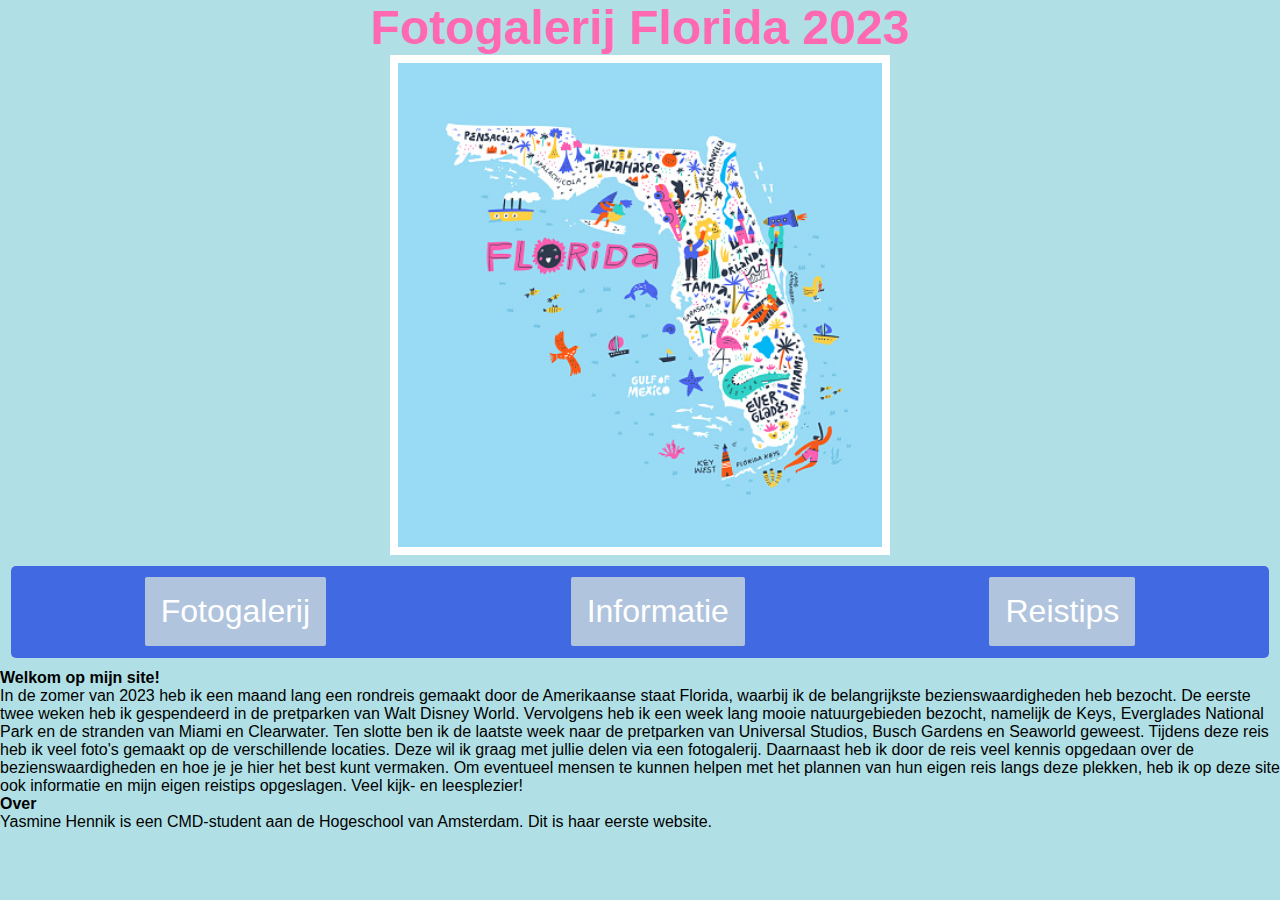
<file: index.html>
<!DOCTYPE html>
<html lang="nl">
    <head>
        <meta charset="UTF-8">
        <meta name="viewport" content="width=device-width, initial-scale=1.0">
        <link rel="stylesheet" href="css/style.css">
        <link rel="icon" type="image/x-icon" href="img/istockphoto-1179680485-170667a">
        <title>Fotogalerij Florida 2023</title>
    </head>
    <body>
        <header>
                <h1>Fotogalerij Florida 2023</h1>
                    <img src="img/istockphoto-1179680485-170667a.jpg" alt="Cartoon van de kaart van Florida">
    <!--Navigatiebar met hover-->
            <nav>
                <ul>
                    <li><a href="fotogalerij.html">Fotogalerij</a></li>
                    <li><a href="informatie.html">Informatie</a></li>
                    <li><a href="reistips.html">Reistips</a></li>
                </ul>
            </nav>
        </header>
    <!--Introductietekst met uitleg over de inhoud van de site-->
        <main>
            <section>
                <h2>Welkom op mijn site!</h2>
                    <p>In de zomer van 2023 heb ik een maand lang een rondreis gemaakt door de Amerikaanse staat Florida, waarbij ik de belangrijkste bezienswaardigheden heb bezocht. De eerste twee weken heb ik gespendeerd in de pretparken van Walt Disney World. Vervolgens heb ik een week lang mooie natuurgebieden bezocht, namelijk de Keys, Everglades National Park en de stranden van Miami en Clearwater. Ten slotte ben ik de laatste week naar de pretparken van Universal Studios, Busch Gardens en Seaworld geweest. Tijdens deze reis heb ik veel foto's gemaakt op de verschillende locaties. Deze wil ik graag met jullie delen via een fotogalerij. Daarnaast heb ik door de reis veel kennis opgedaan over de bezienswaardigheden en hoe je je hier het best kunt vermaken. Om eventueel mensen te kunnen helpen met het plannen van hun eigen reis langs deze plekken, heb ik op deze site ook informatie en mijn eigen reistips opgeslagen. Veel kijk- en leesplezier!</p>
            </section>
        </main>
    <footer>
        <section>
            <h2>Over</h2>
                <p>Yasmine Hennik is een CMD-student aan de Hogeschool van Amsterdam. Dit is haar eerste website.</p>
        </section>
    </footer>
</body>
</html>
</file>
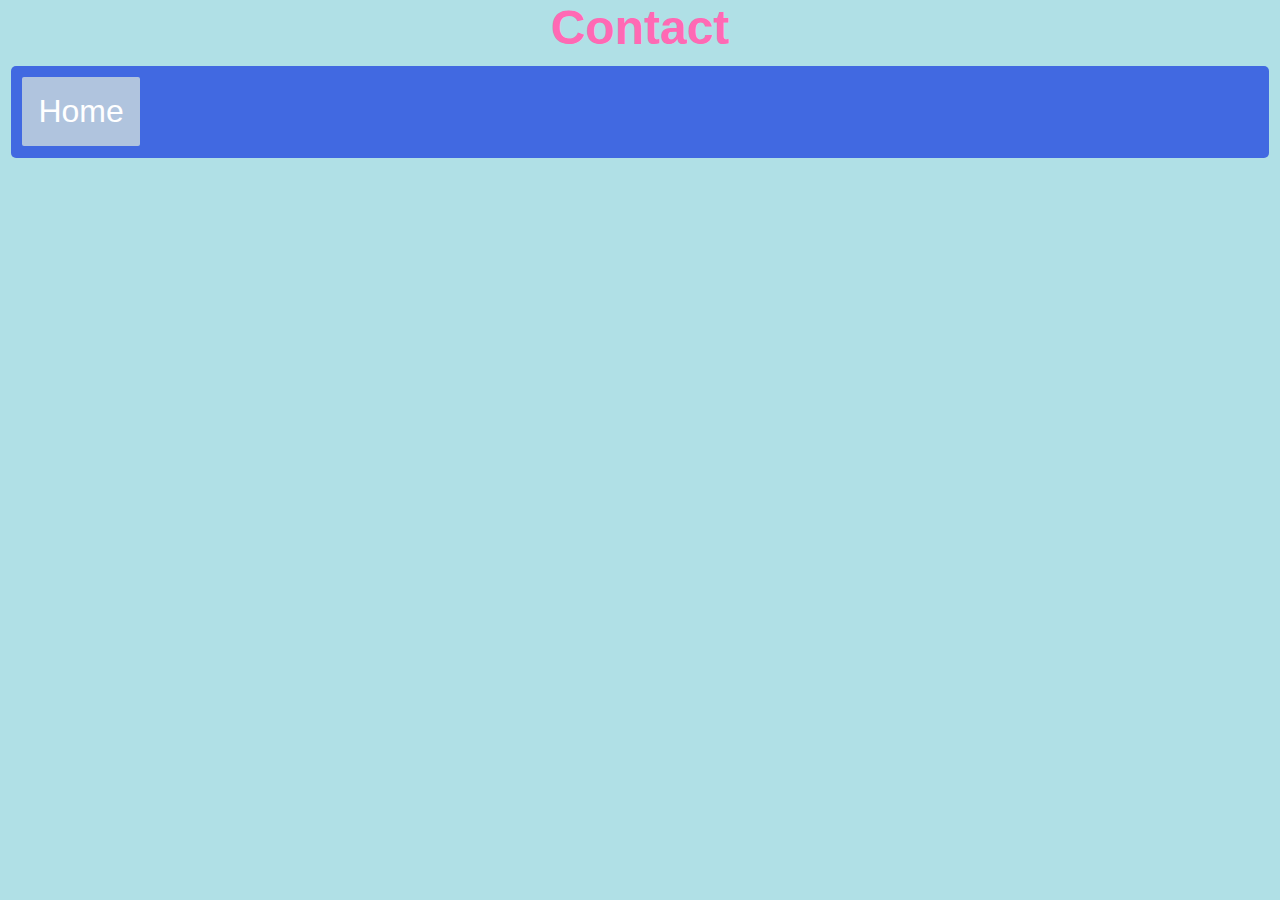
<file: contact.html>
<!DOCTYPE html>
<html lang="nl">
<head>
    <meta charset="UTF-8">
    <meta name="viewport" content="width=device-width, initial-scale=1.0">
    <link rel="stylesheet" href="css/style.css">
    <title>Contact</title>
</head>
<body>
<header>
    <h1>Contact</h1>
</header>
<!--Navigatie-->
    <nav>
        <a href="index.html">Home</a>
    </nav>
</body>
</html>
</file>
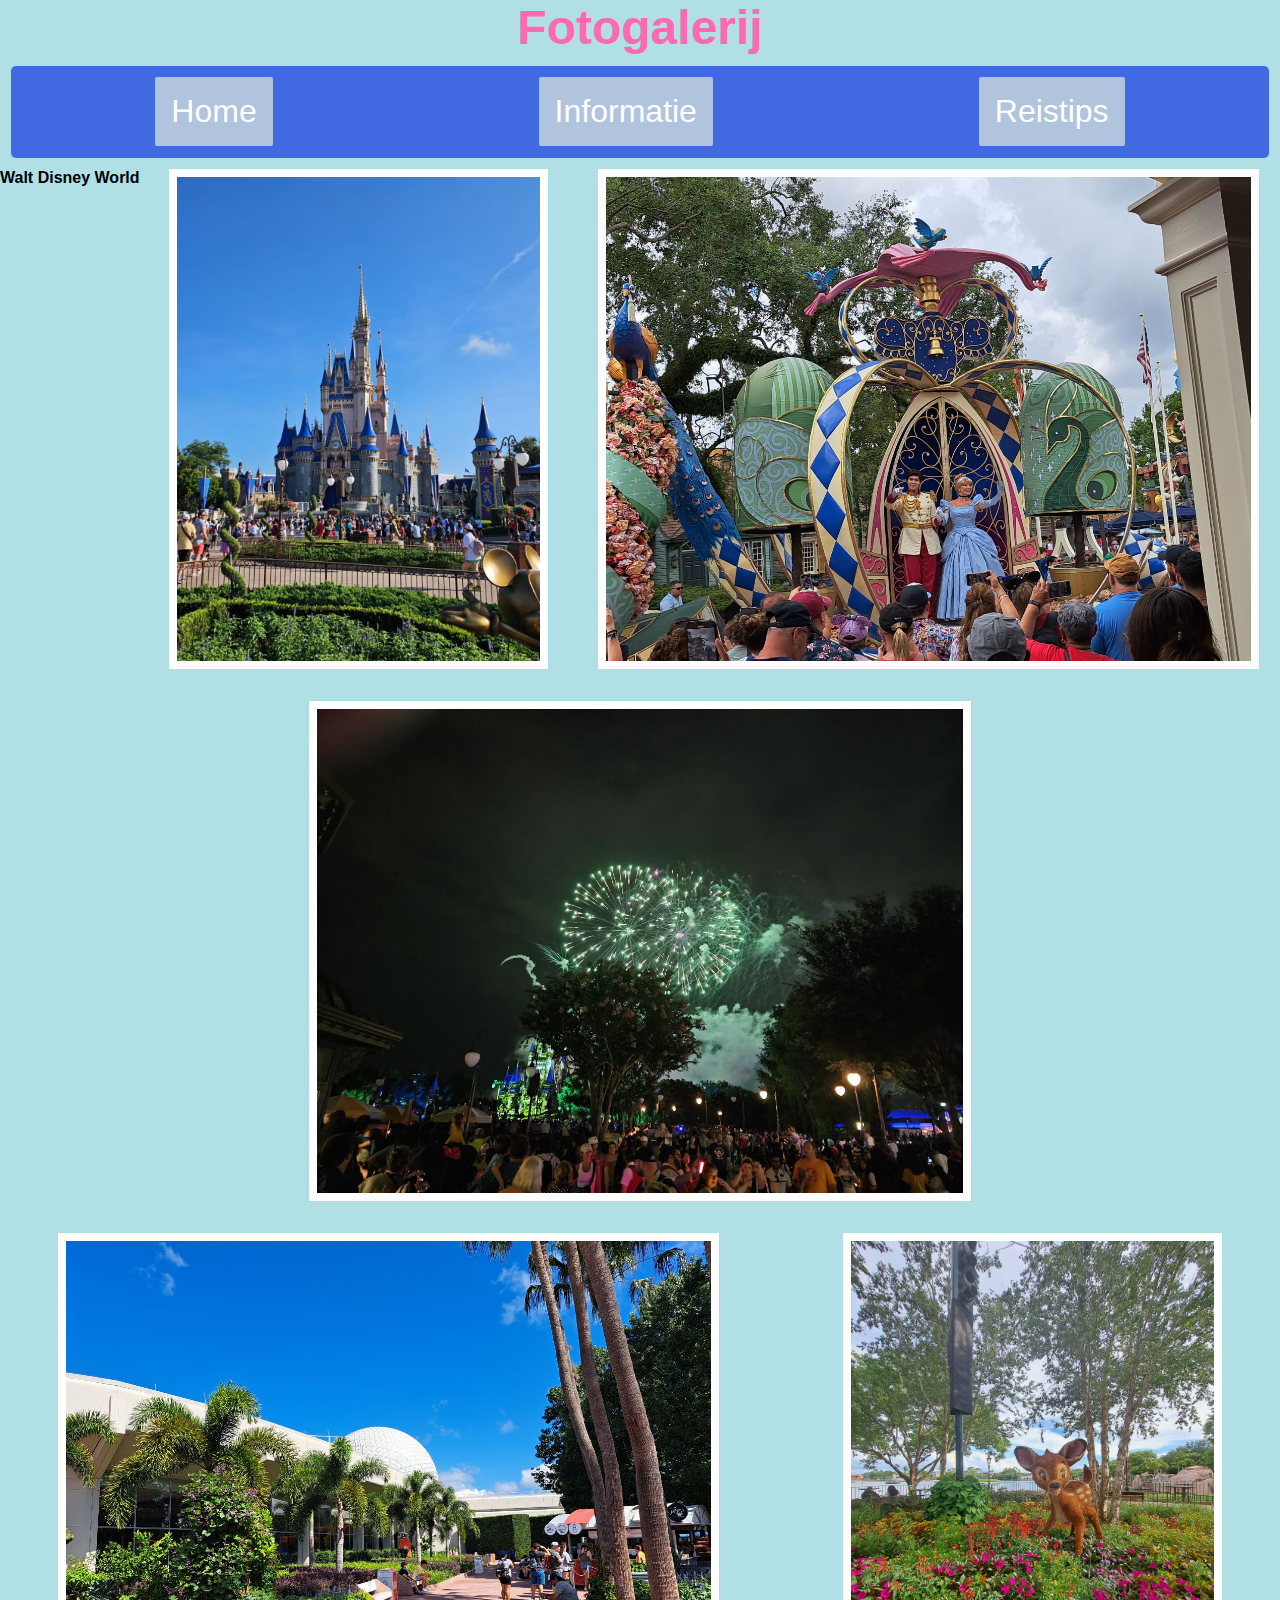
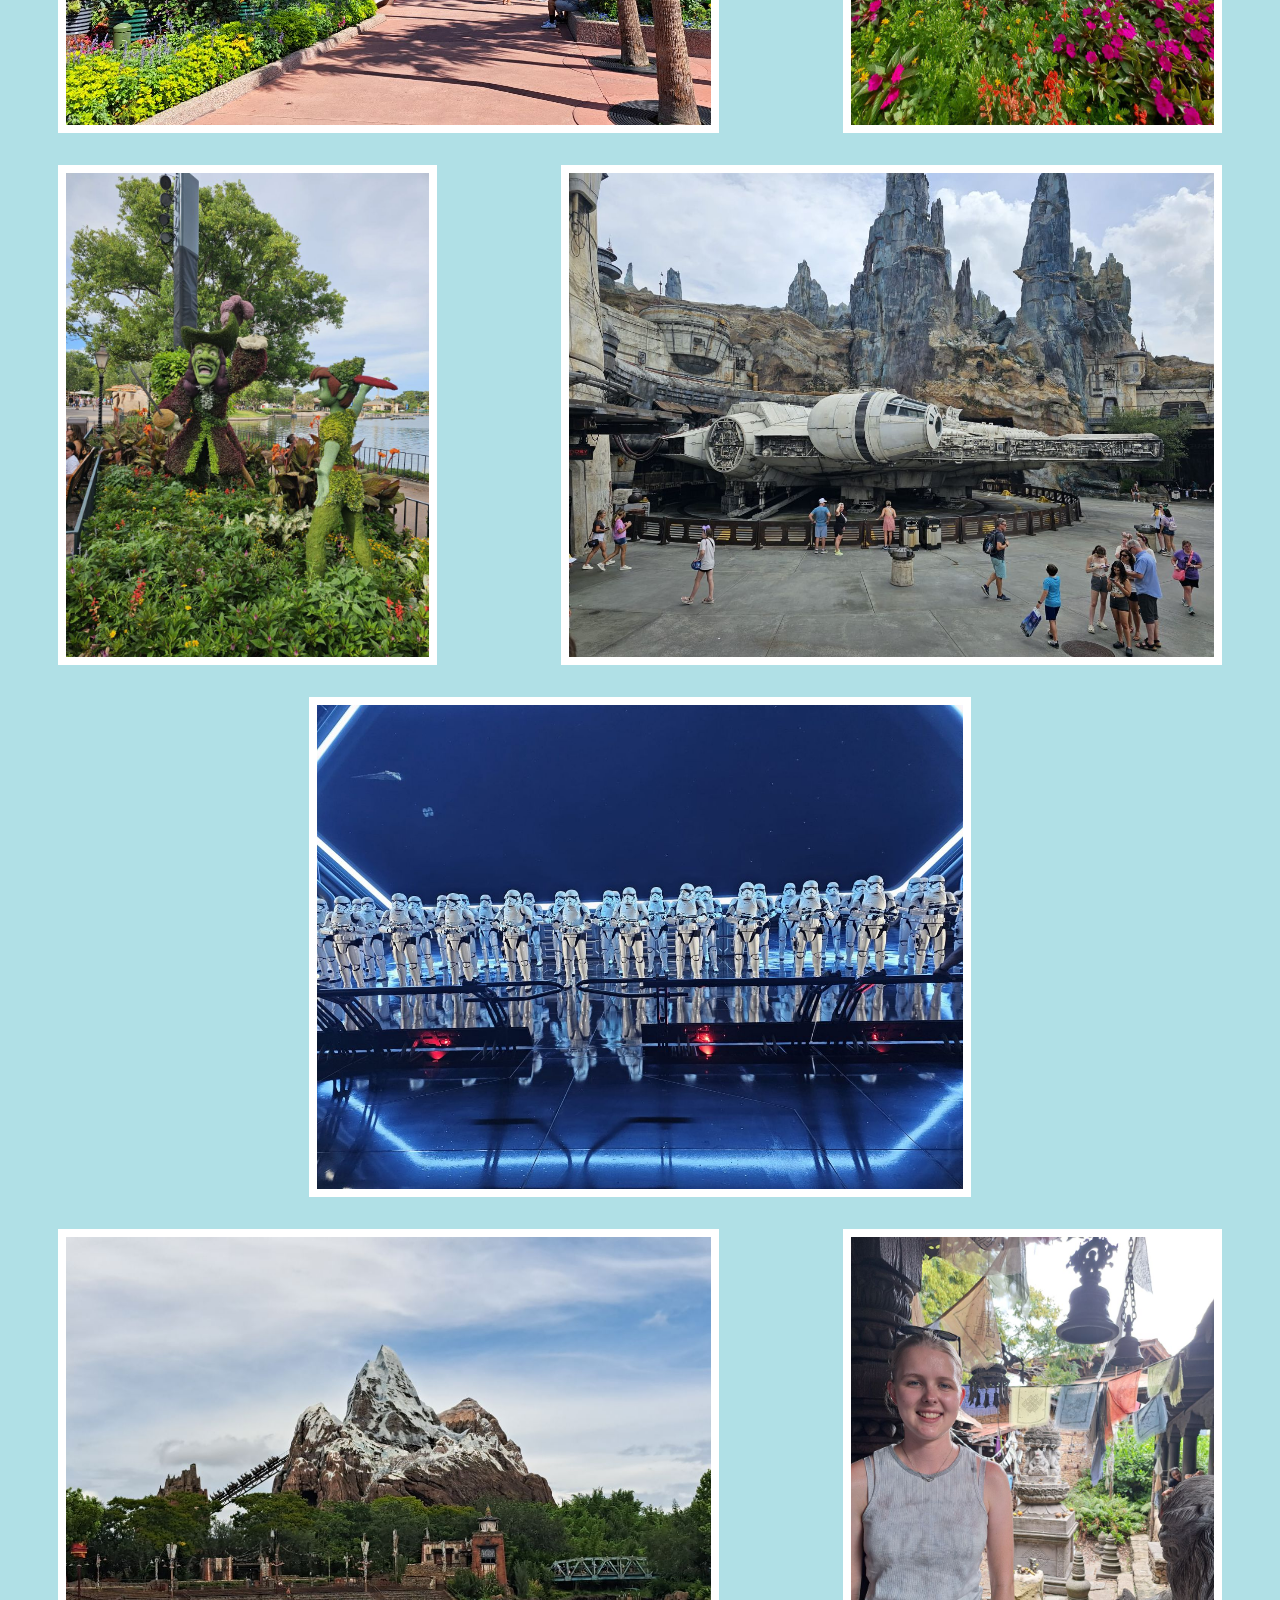
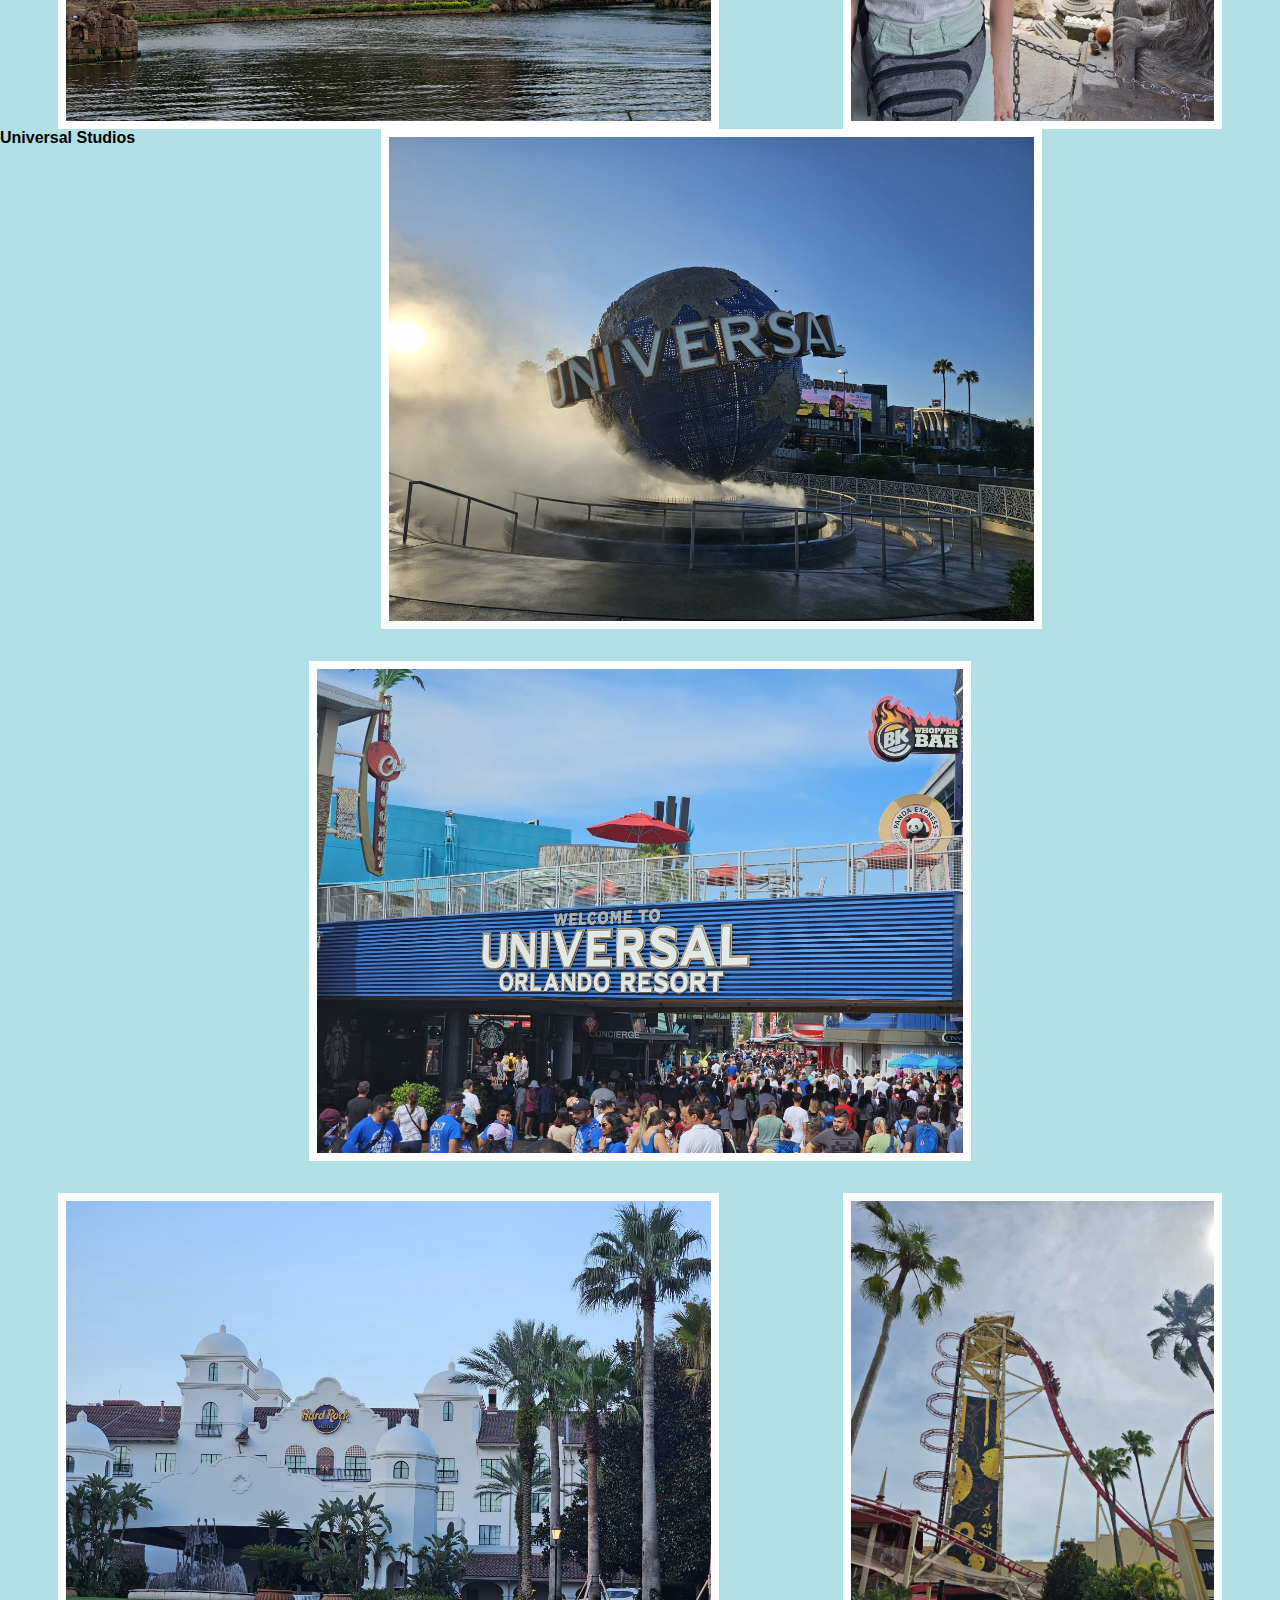
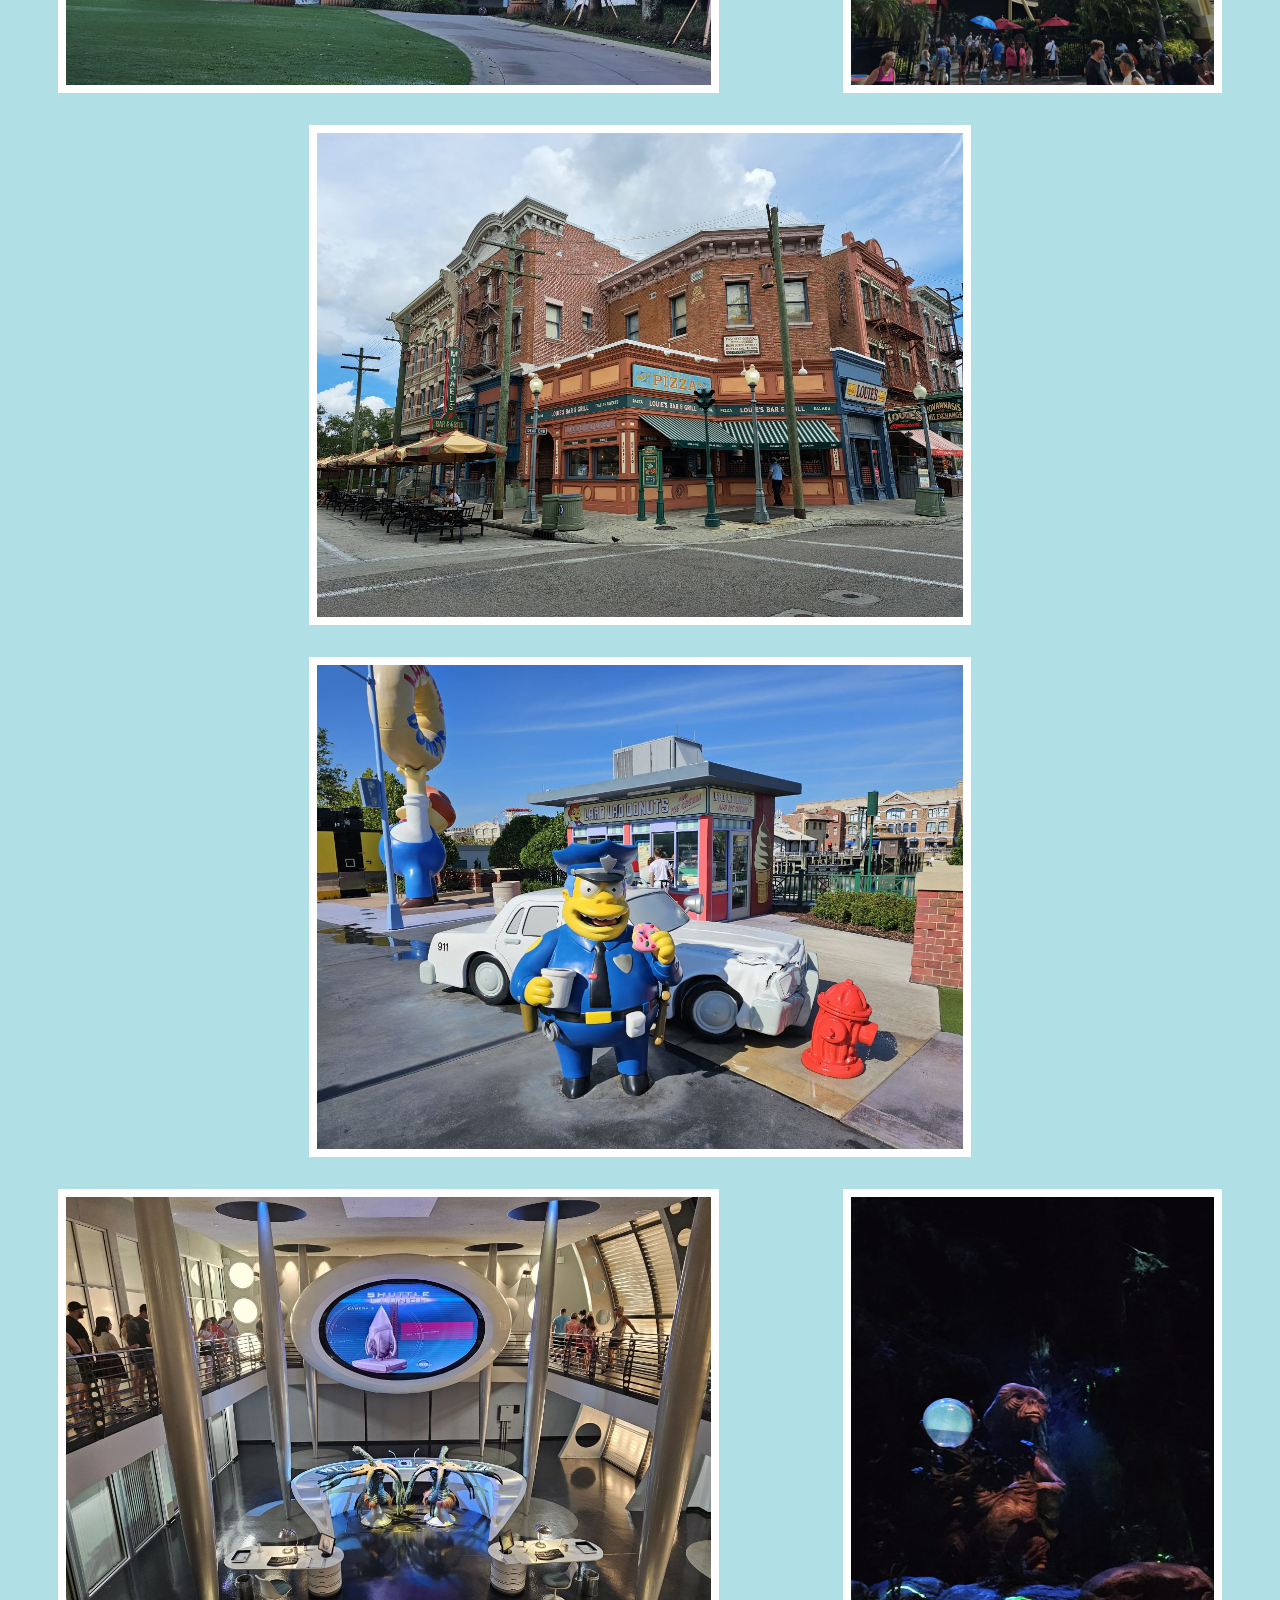
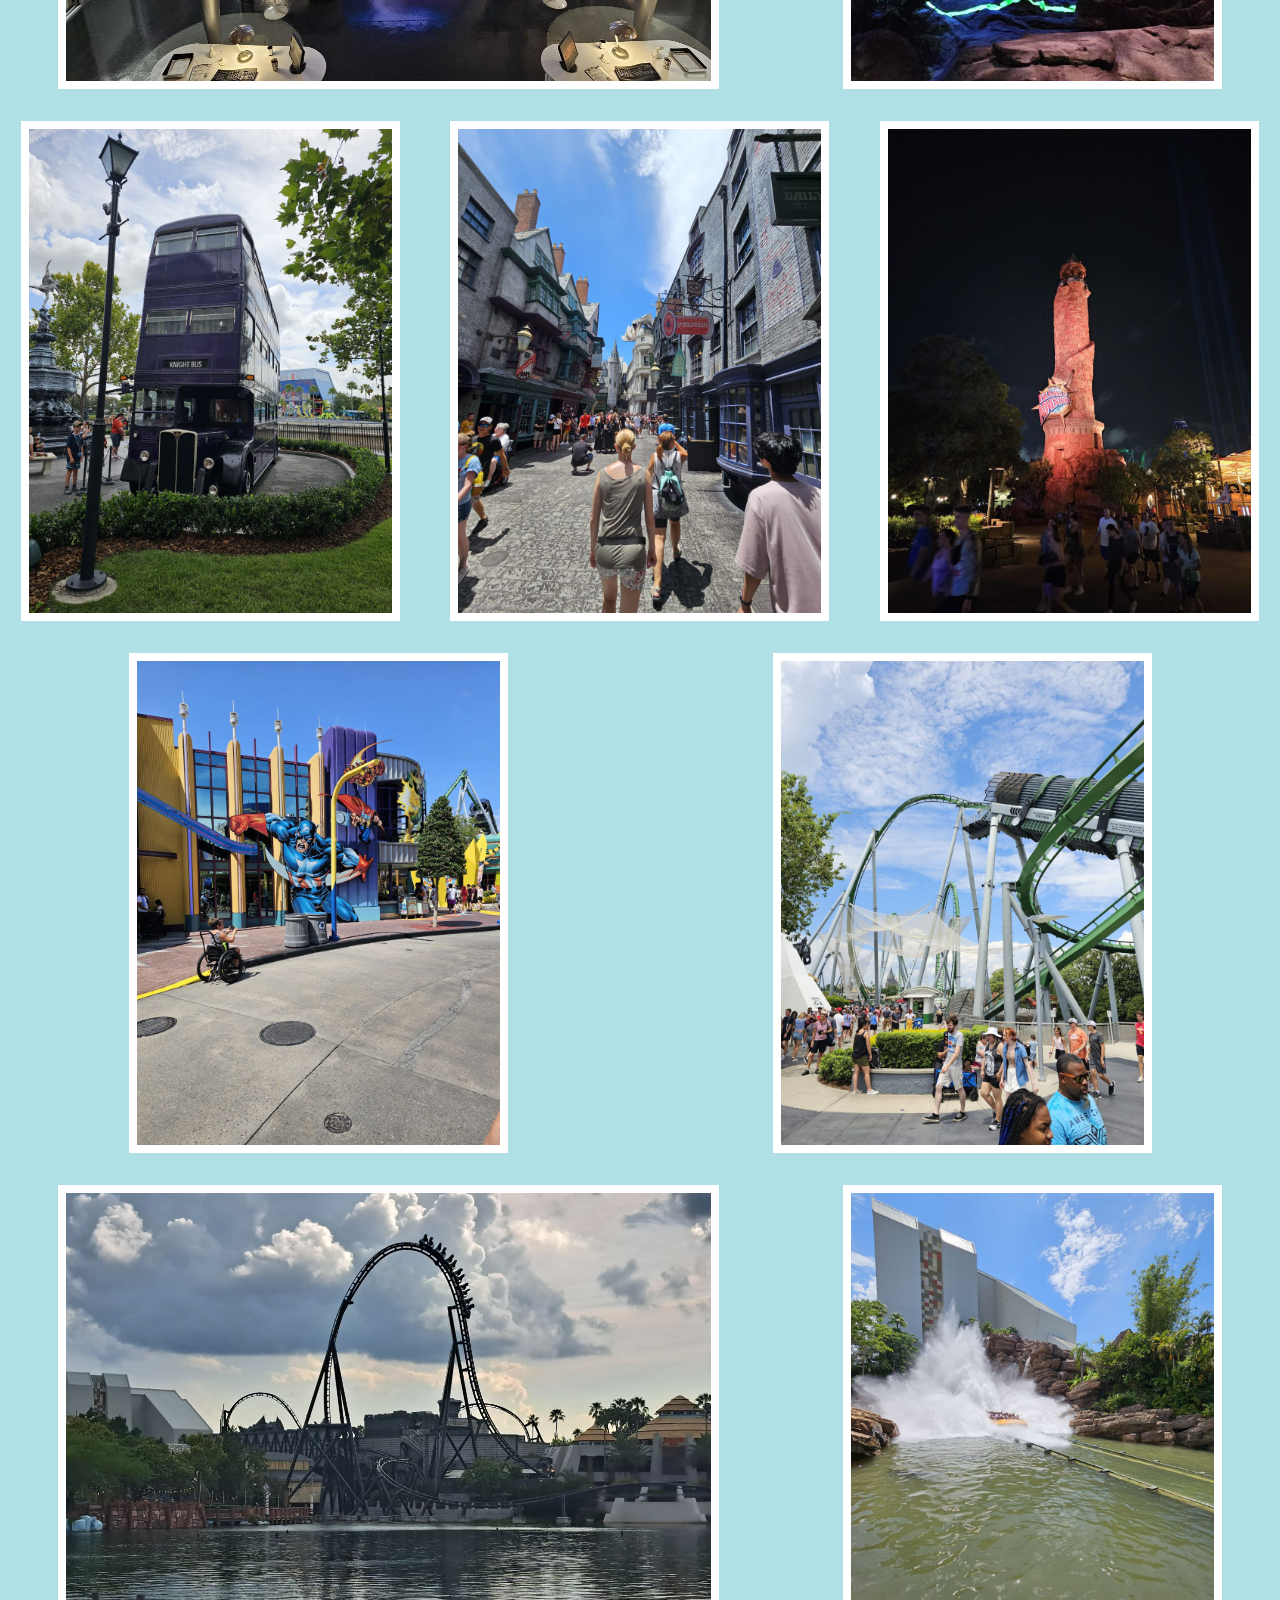
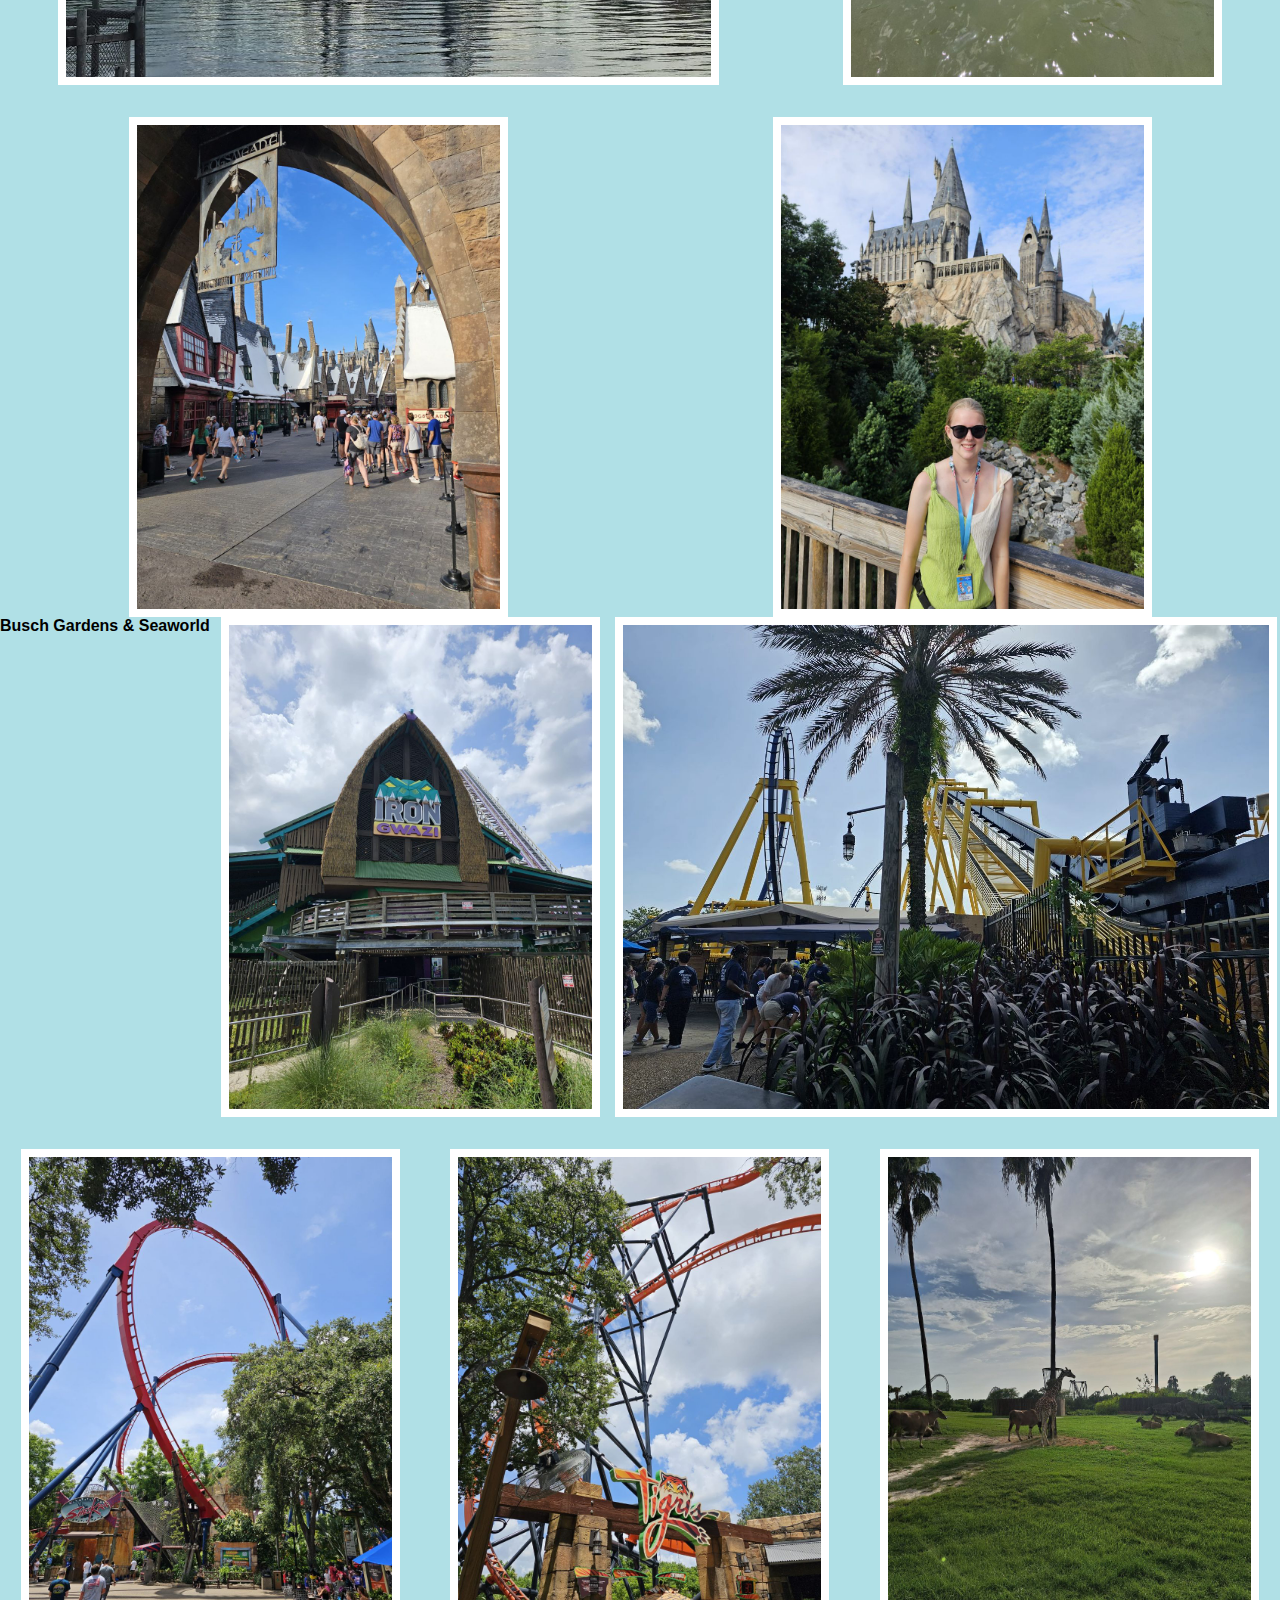
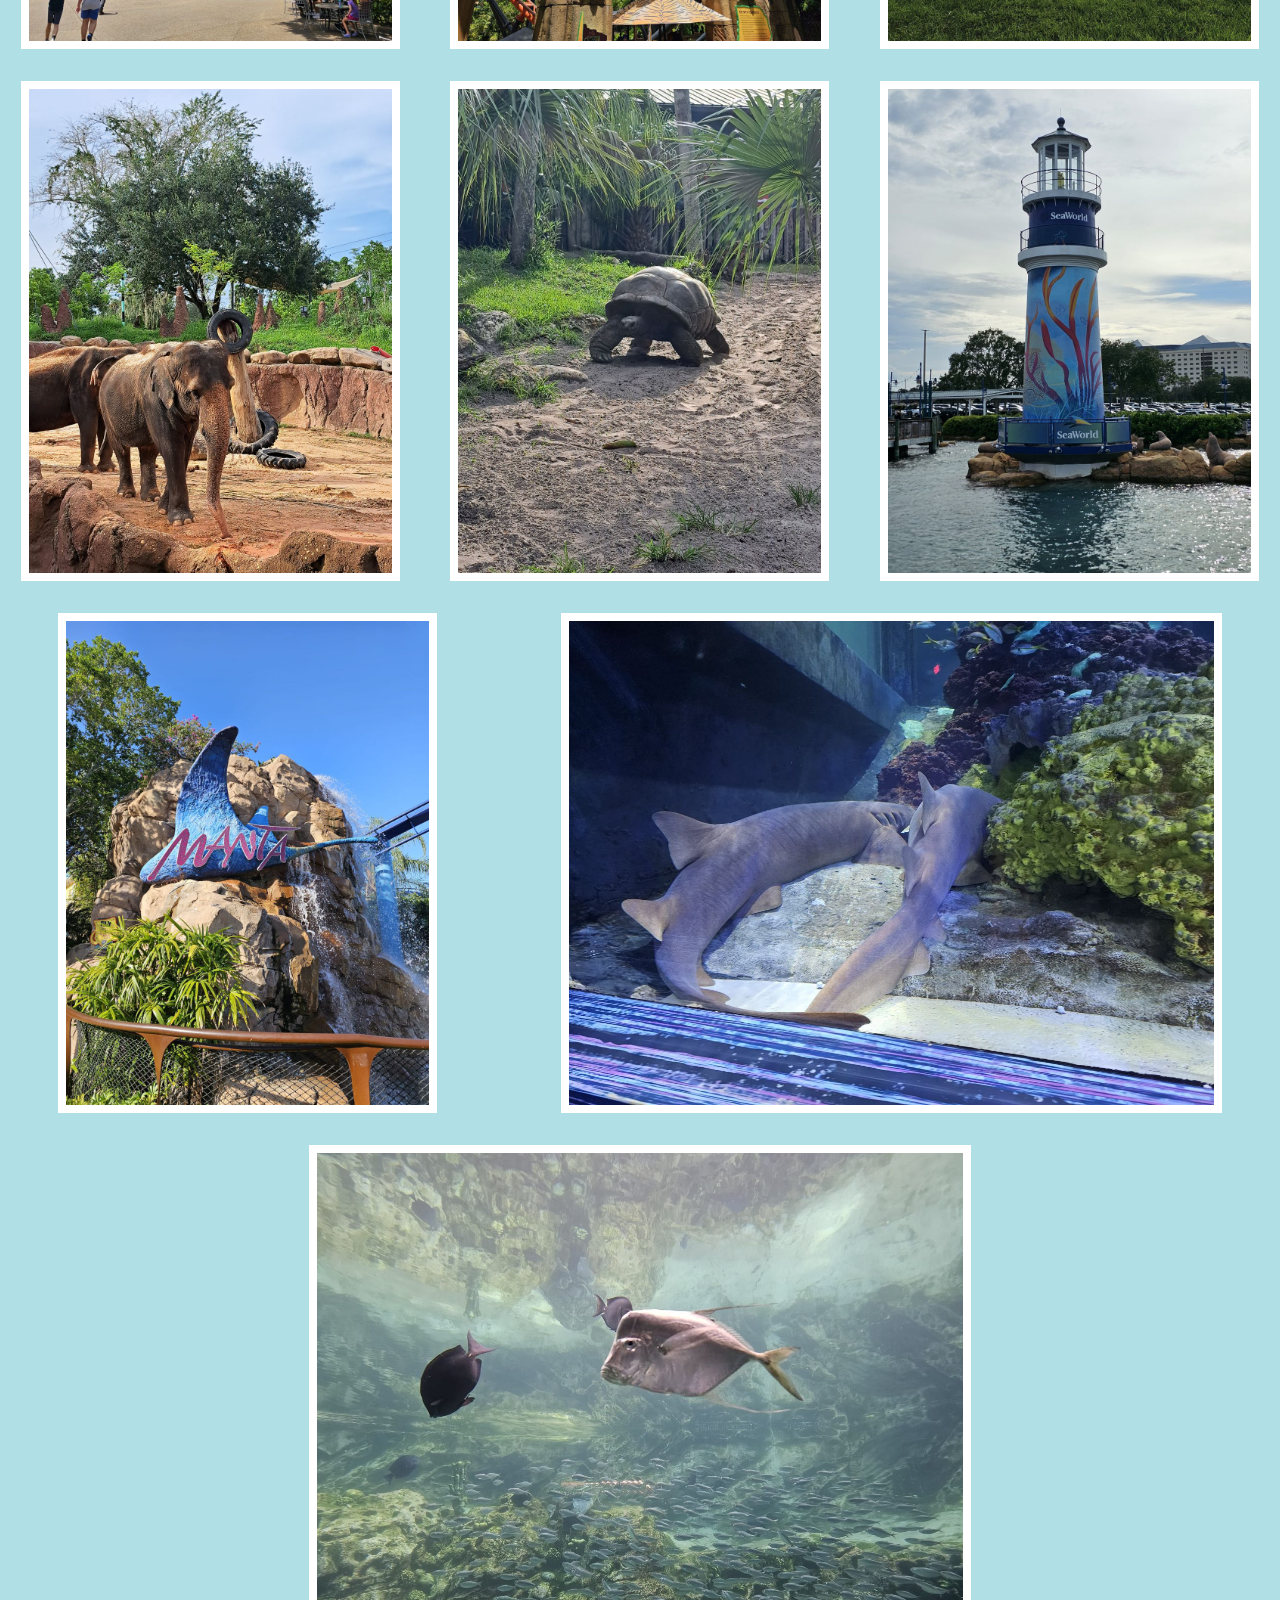
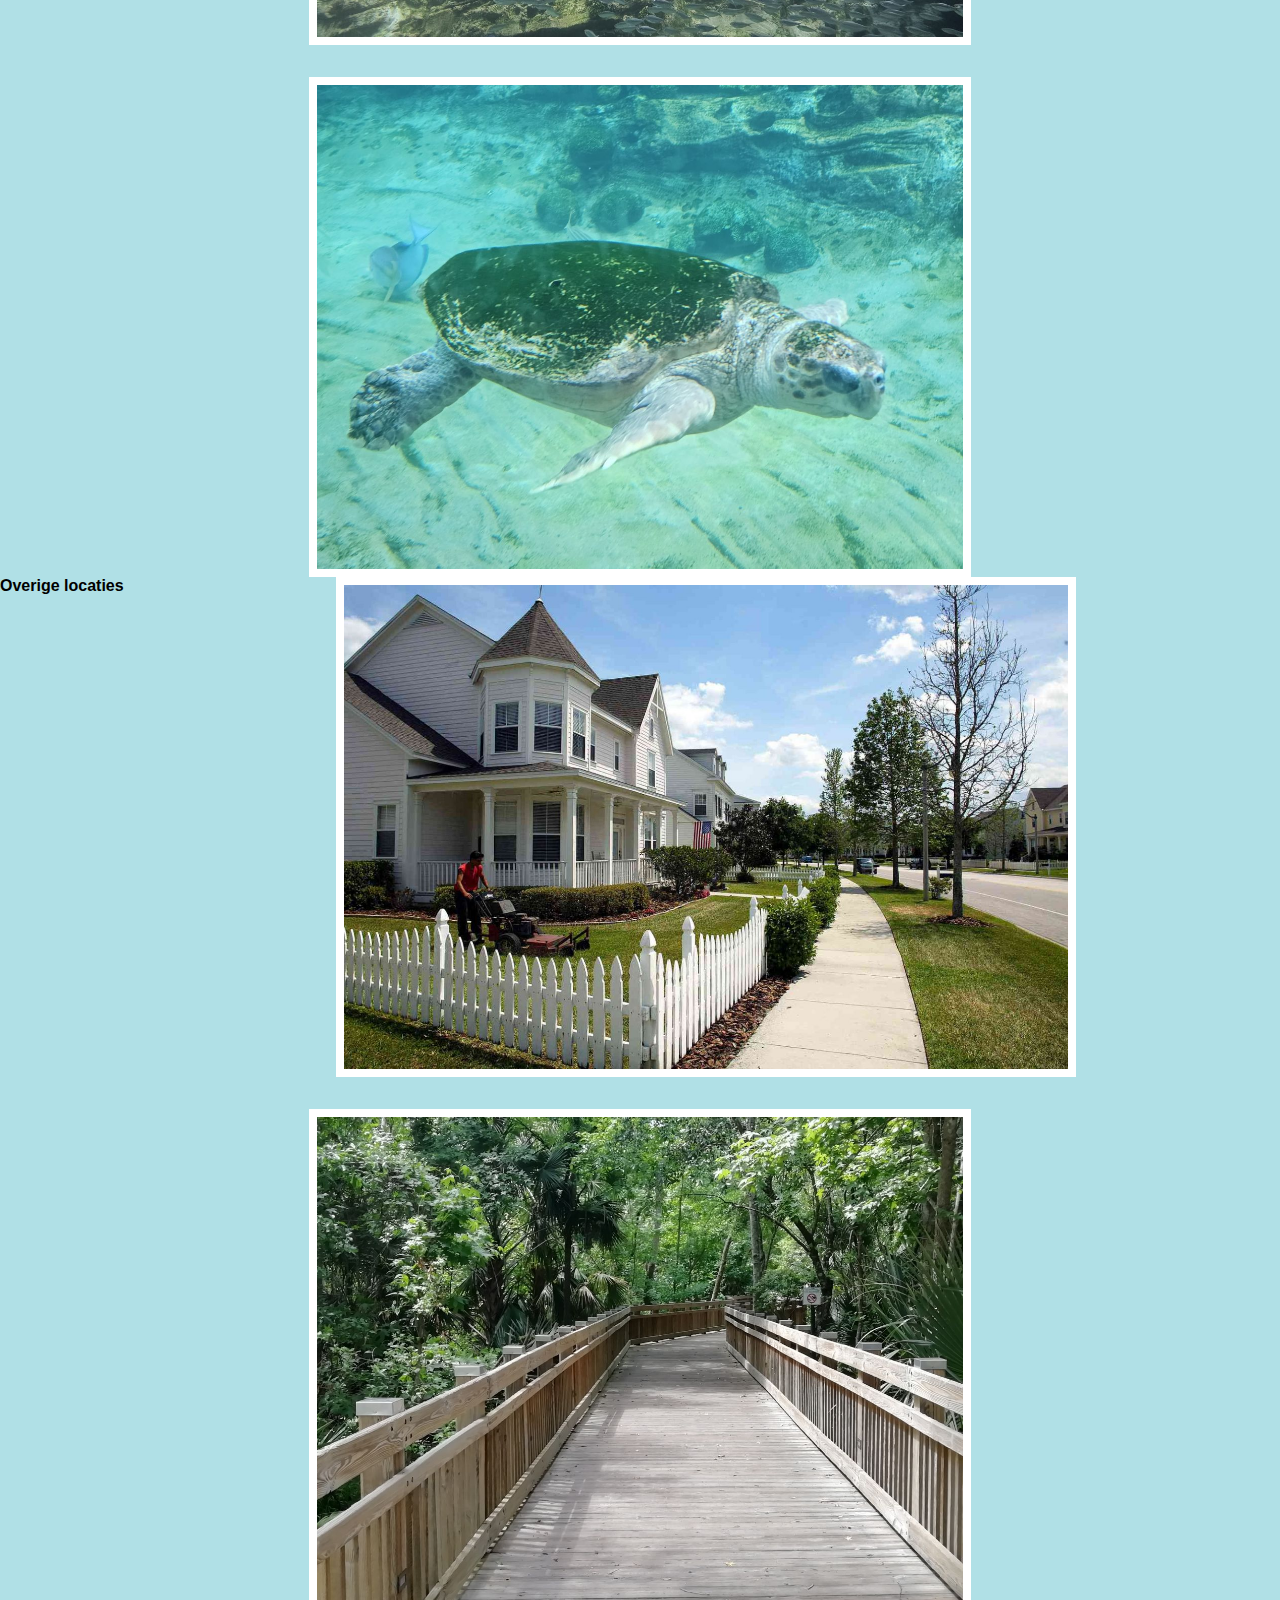
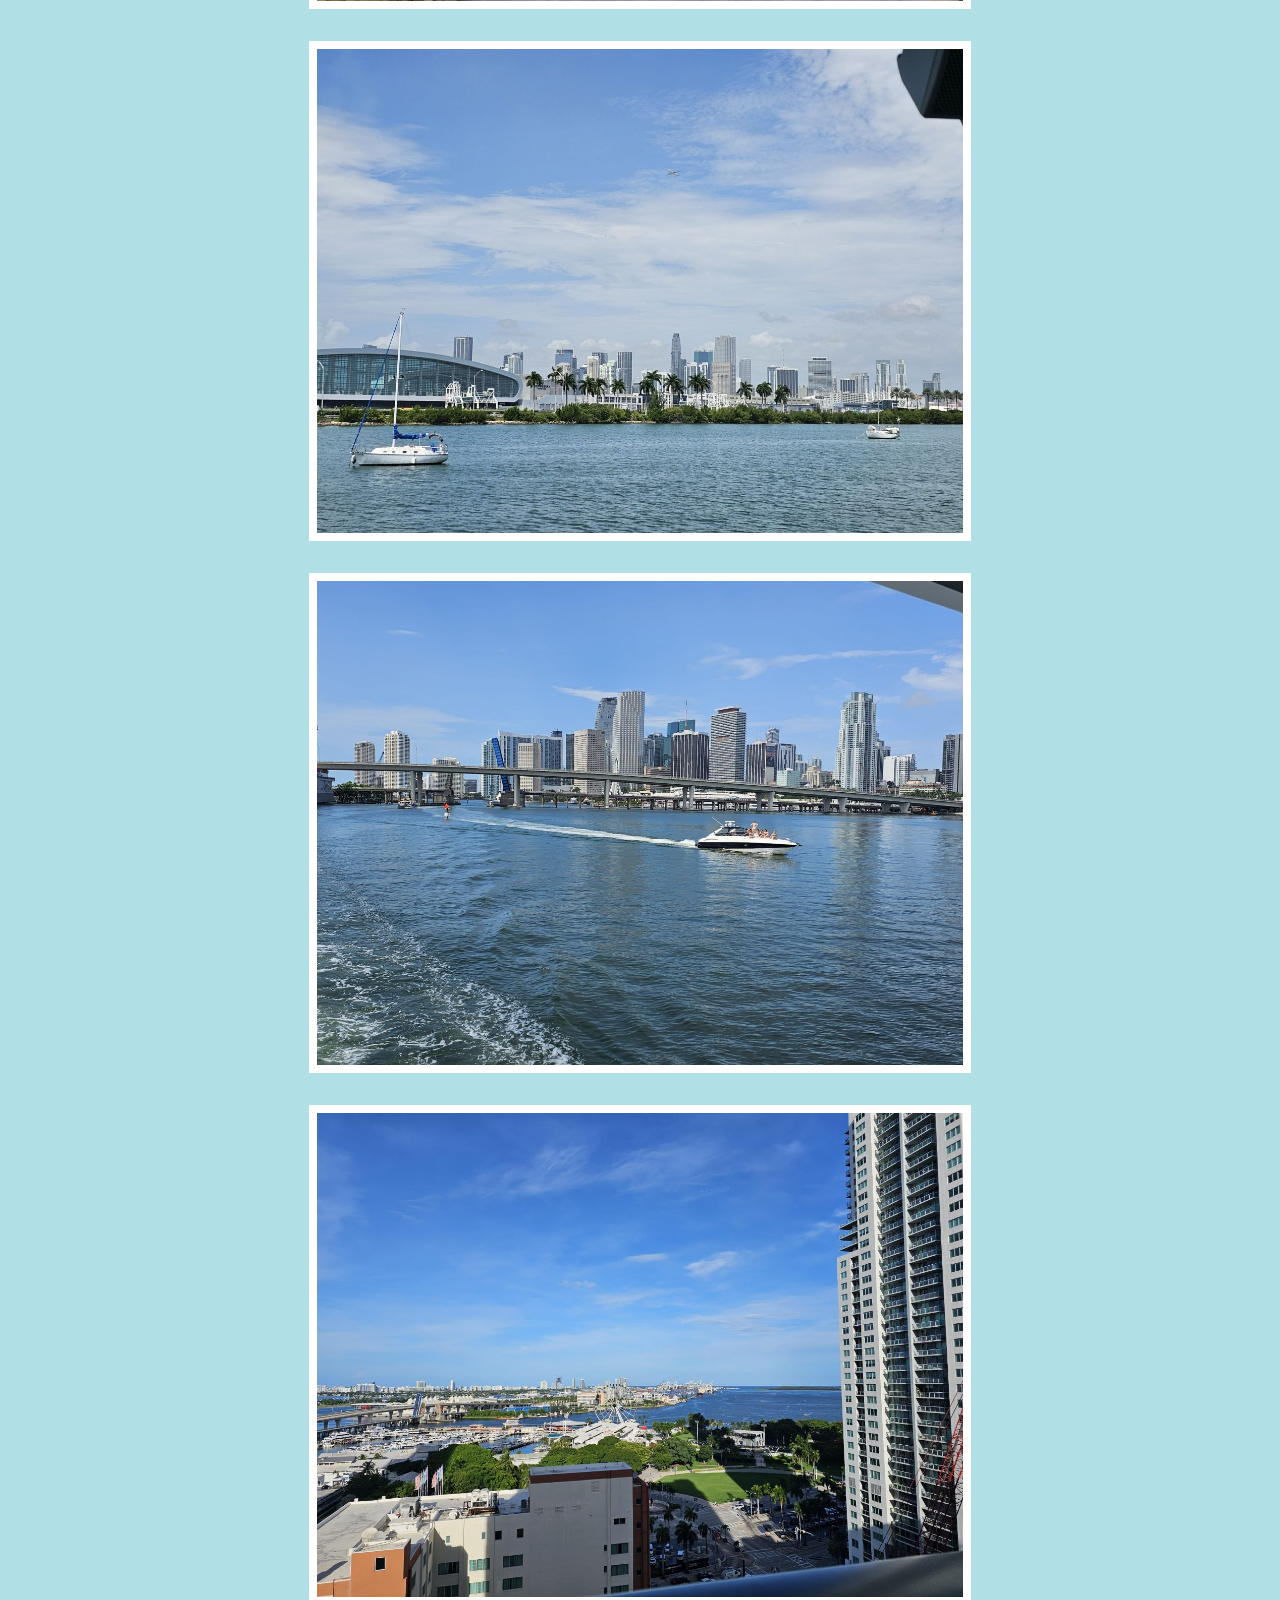
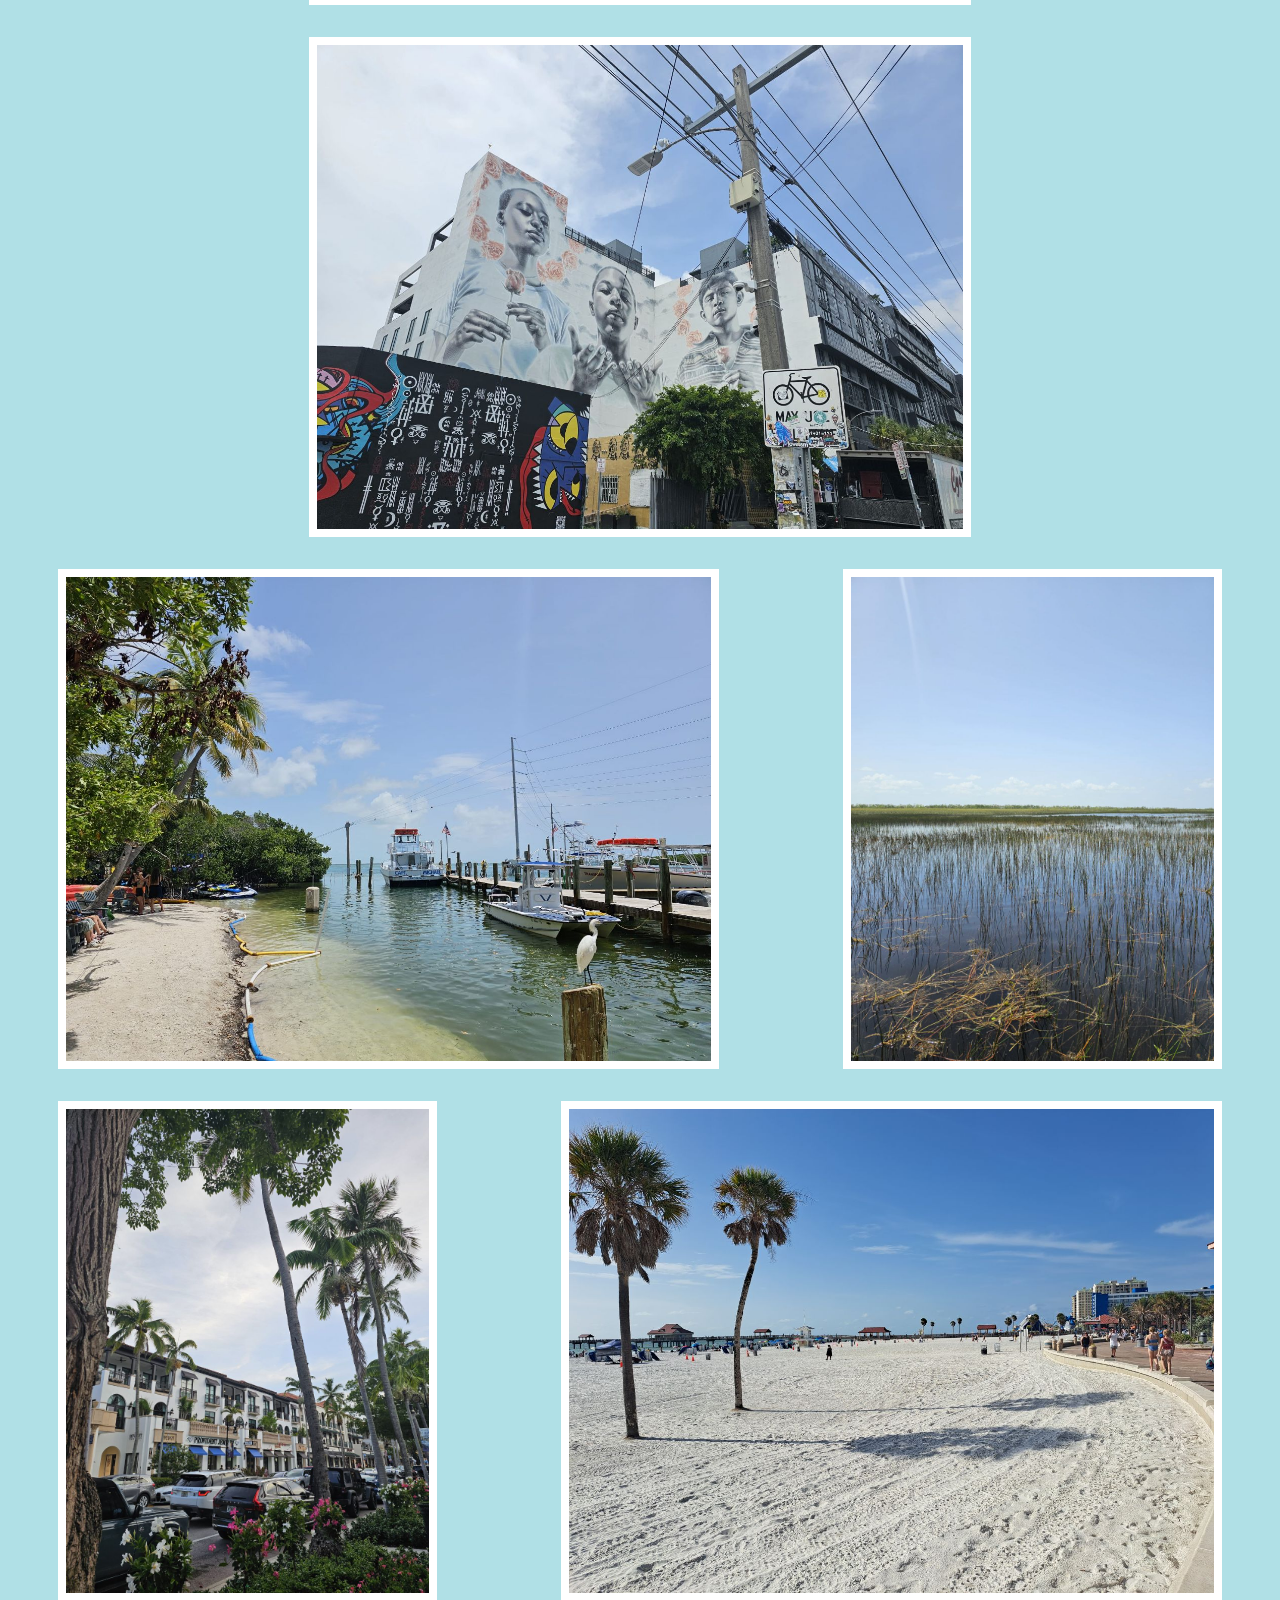
<file: fotogalerij.html>
<!DOCTYPE html>
<html lang="nl">
<head>
    <meta charset="UTF-8">
    <meta name="viewport" content="width=device-width, initial-scale=1.0">
    <link rel="icon" type="image/x-icon" href="img/istockphoto-1179680485-170667a">
    <link rel="stylesheet" href="css/style.css">
    <title>Fotogalerij</title>
</head>
<body>
    <header>
        <h1>Fotogalerij</h1>
    </header>
<!--Navigatie-->  
    <nav>
        <ul>
          <li><a href="index.html">Home</a></li>
          <li><a href="informatie.html">Informatie</a></li>
          <li><a href="reistips.html">Reistips</a></li>
        </ul>
    </nav>
<!--Fotogalerij met foto's van specifieke locaties-->
  <main>
    <section class="fotoreeks">
        <h2>Walt Disney World</h2>
            <img src="img/MagicKingdomkasteel.jpg" alt="Het kasteel in Magic Kingdom">
            <img src="img/MagicKingdomparade.jpg" alt="De parade in Magic Kingdom">
            <img src="img/MagicKingdomVuurwerk.jpg" alt="De vuurwerkshow in Magic Kingdom"> 
            <img src="img/EPCOTIngang.jpg" alt="De ingang van Epcot">
            <img src="img/EPCOT.jpg" alt="Decoratie in Epcot">
            <img src="img/EPCOT2.jpg" alt="Decoratie in Epcot">
            <img src="img/StarWarsHollywoodStudio's.jpg" alt="Het Star Wars-gebied in Hollywood Studio's">
            <img src="img/RiseoftheResistance.jpg" alt="De attractie Rise of the Resistance">
            <img src="img/ExpeditionEverest2.jpg" alt="De attractie Expedition Everest">
            <img src="img/ExpeditionEverest.jpg" alt="Ik in een wachtrij">
  </section>
  <section class="fotoreeks">
          <h2>Universal Studios</h2>
              <img src="img/UniversalGlobe.jpg" alt="De wereldbol voor de ingang van Universal Studio's">
              <img src="img/UniversalStudio'singang.jpg" alt="De ingang van Universal Studio's">
              <img src="img/HardrockHotel.jpg" alt="Het Hardrock Hotel">
              <img src="img/RipRideRockit.jpg" alt="De Rip-Ride-Rockit-achtbaan">
              <img src="img/Universalwinkelstraat.jpg" alt="Een winkelstraat in Universal Studio's">
              <img src="img/Simpsonsland.jpg" alt="Het Simpsons-gebied in Universal Studio's">
              <img src="img/MIBAlienAttack.jpg" alt="De wachtrij van de Men In Black-attractie">
              <img src="img/ETAdventure.jpg" alt="De ET-attractie">
              <img src="img/KnightBus.jpg" alt="De Knight Bus uit Harry Potter">
              <img src="img/DiagonAlley.jpg" alt="Het Harry Potter-gebied in Universal Studio's">
              <img src="img/Islandsofadventure.jpg" alt="De ingang van Islands of Adventure">
              <img src="img/Marvelzone.jpg" alt="Het Marvel & DC-gebied in Islands of Adventure">
              <img src="img/Hulk.jpg" alt="De Hulk-achtbaan">
              <img src="img/Velocicoaster.jpg" alt="De Velocicoaster, achtbaan gebaseerd op Jurassic World">
              <img src="img/JurassicPark.jpg" alt="De Jurassic Park waterattractie">
              <img src="img/Hogsmead.jpg" alt="Het Harry Potter-gebied in Islands of Adventure">
              <img src="img/YasmineHogwarts.jpg" alt="Ik voor Zweinstein">
  </section>
  <section class="fotoreeks">
            <h2>Busch Gardens & Seaworld</h2>
              <img src="img/IronGwazi.jpg" alt="De achtbaan Iron Gwazi in Busch Gardens">
              <img src="img/Montu.jpg" alt="De achtbaan Montu in Busch Gardens">
              <img src="img/Sheikra.jpg" alt="De achtbaan Sheikra in Busch Gardens">
              <img src="img/Tigris.jpg" alt="De achtbaan Tigris in Busch Gardens">
              <img src="img/BuschGardensSafari.jpg" alt="De safari in Busch Gardens">
              <img src="img/OlifantenBuschGardens.jpg" alt="Olifanten in Busch Gardens">
              <img src="img/SchildpadBuschGardens.jpg" alt="Reuzenschildpad in Busch Gardens">
              <img src="img/SeaworldIngang.jpg" alt="De ingang van Seaworld">
              <img src="img/Manta.jpg" alt="De achtbaan Manta in Seaworld">
              <img src="img/HaaienSeaWorld.jpg" alt="Haaien in Seaworld">
              <img src="img/VissenSeaworld.jpg" alt="Vissen in Seaworld">
              <img src="img/SchildpadSeaWorld.jpg" alt="Zeeschildpad in Seaworld">
  </section>
  <section class="fotoreeks">
            <h2>Overige locaties</h2>
              <img src="img/Celebration.jpg" alt="Het dorp Celebration">
              <img src="img/CelebrationFietstocht.jpg" alt="Het uitzicht tijdens een fietstocht in Celebration">
              <img src="img/MiamiSkyline2.jpg" alt="De skyline van Miami">
              <img src="img/MiamiSkyline.jpg" alt="Uitzicht op Miami vanaf het water">
              <img src="img/MiamiUitzicht.jpg" alt="Uitzicht op Miami vanuit het hotel">
              <img src="img/WynwoodWallsMiami.jpg" alt="Wynwood, een wijk in Miami met graffitikunstwerken">
              <img src="img/KeysStrand.jpg" alt="Een strand op de Keys">
              <img src="img/Everglades.jpg" alt="Het Everglades National Park">
              <img src="img/NaplesStraat.jpg" alt="Een winkelstraat in Naples">
              <img src="img/ClearwaterStrand.jpg" alt="Het Strand van Clearwater">
              <img src="img/ClearwaterDolfijn.jpg" alt="Een dolfijn in de baai van Clearwater">
              <img src="img/ClearwaterZonsondergang.jpg" alt="De zonsondergang op het strand van Clearwater">
              <img src="img/Gatorland.jpg" alt="De ingang van Gatorland">
              <img src="img/Gatorland2.jpg" alt="Jonge alligators in Gatorland">
        </section>
    </main>
</body>
</html>
</file>
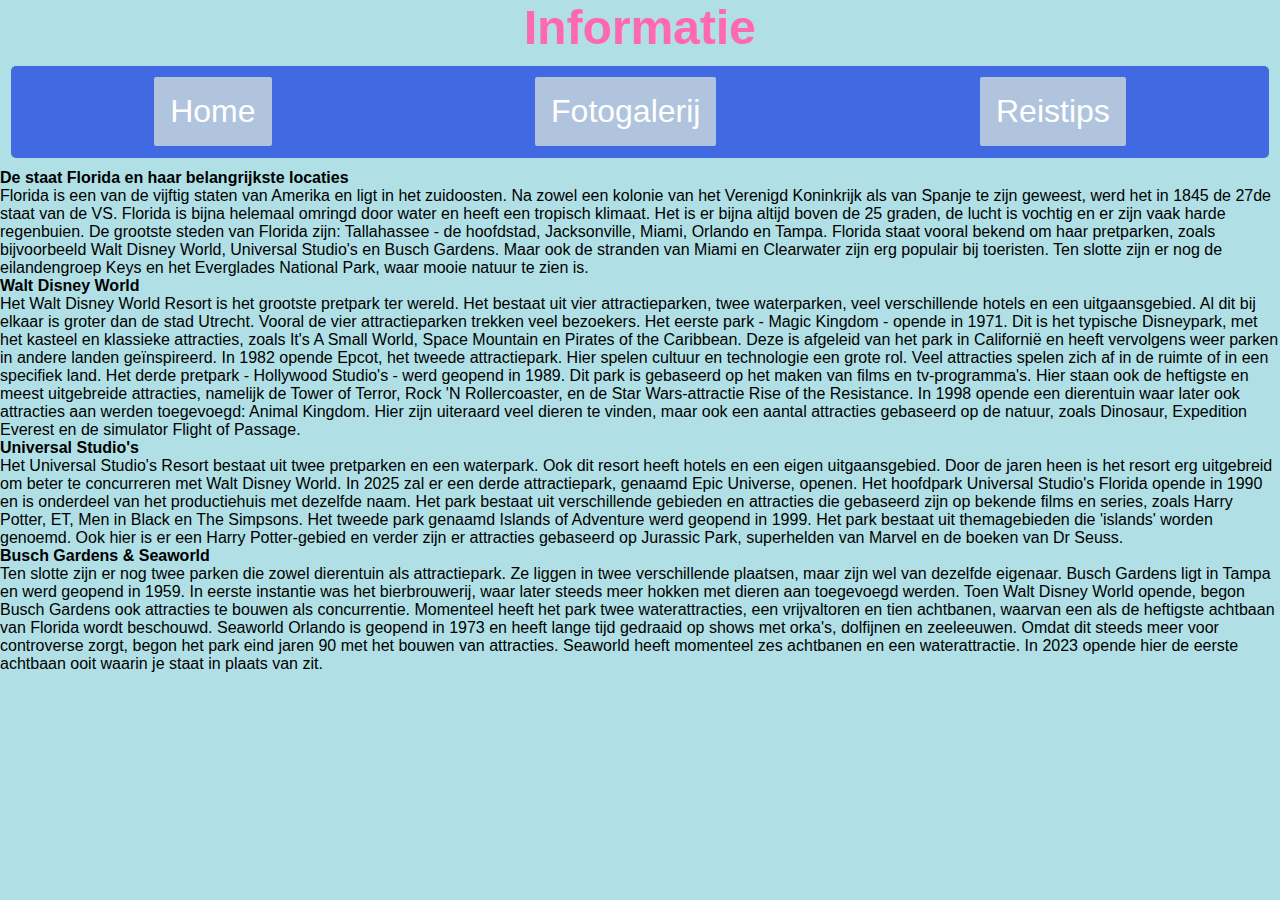
<file: informatie.html>
<!DOCTYPE html>
<html lang="nl">
<head>
    <meta charset="UTF-8">
    <meta name="viewport" content="width=device-width, initial-scale=1.0">
    <link rel="icon" type="image/x-icon" href="img/istockphoto-1179680485-170667a">
    <link rel="stylesheet" href="css/style.css">
    <title>Informatie</title>
</head>
<body>
    <header>
        <h1>Informatie</h1>
    </header>
<!--Navigatie-->
    <nav>
        <ul>
            <li><a href="index.html">Home</a></li>
            <li><a href="fotogalerij.html">Fotogalerij</a></li>
            <li><a href="reistips.html">Reistips</a></li>
        </ul>
    </nav>
    <main>
<!--Informatieteksten over Florida in het algemeen en specifieke locaties-->
        <article>
                <h2>De staat Florida en haar belangrijkste locaties</h2>
                    <p>Florida is een van de vijftig staten van Amerika en ligt in het zuidoosten. 
                    Na zowel een kolonie van het Verenigd Koninkrijk als van Spanje te zijn geweest, werd het in 1845 de 27de staat van de VS. 
                    Florida is bijna helemaal omringd door water en heeft een tropisch klimaat. Het is er bijna altijd boven de 25 graden, de lucht is vochtig en er zijn vaak harde regenbuien.
                    De grootste steden van Florida zijn: Tallahassee - de hoofdstad, Jacksonville, Miami, Orlando en Tampa.
                    Florida staat vooral bekend om haar pretparken, zoals bijvoorbeeld Walt Disney World, Universal Studio's en Busch Gardens. 
                    Maar ook de stranden van Miami en Clearwater zijn erg populair bij toeristen.
                    Ten slotte zijn er nog de eilandengroep Keys en het Everglades National Park, waar mooie natuur te zien is.
                    </p>
            </article>
            <article>
                <h2>Walt Disney World</h2>
                    <p>Het Walt Disney World Resort is het grootste pretpark ter wereld. 
                    Het bestaat uit vier attractieparken, twee waterparken, veel verschillende hotels en een uitgaansgebied.
                    Al dit bij elkaar is groter dan de stad Utrecht. Vooral de vier attractieparken trekken veel bezoekers.
                    Het eerste park - Magic Kingdom - opende in 1971. Dit is het typische Disneypark, met het kasteel en klassieke attracties, zoals It's A Small World, Space Mountain en Pirates of the Caribbean. Deze is afgeleid van het park in Californië en heeft vervolgens weer parken in andere landen geïnspireerd.
                    In 1982 opende Epcot, het tweede attractiepark. Hier spelen cultuur en technologie een grote rol. Veel attracties spelen zich af in de ruimte of in een specifiek land.
                    Het derde pretpark - Hollywood Studio's - werd geopend in 1989. Dit park is gebaseerd op het maken van films en tv-programma's. Hier staan ook de heftigste en meest uitgebreide attracties, namelijk de Tower of Terror, Rock 'N Rollercoaster, en de Star Wars-attractie Rise of the Resistance. 
                    In 1998 opende een dierentuin waar later ook attracties aan werden toegevoegd: Animal Kingdom. Hier zijn uiteraard veel dieren te vinden, maar ook een aantal attracties gebaseerd op de natuur, zoals Dinosaur, Expedition Everest en de simulator Flight of Passage.
                    </p>
            </article>
            <article>
                <h2>Universal Studio's</h2>
                    <p>Het Universal Studio's Resort bestaat uit twee pretparken en een waterpark. Ook dit resort heeft hotels en een eigen uitgaansgebied. Door de jaren heen is het resort erg uitgebreid om beter te concurreren met Walt Disney World. In 2025 zal er een derde attractiepark, genaamd Epic Universe, openen.
                    Het hoofdpark Universal Studio's Florida opende in 1990 en is onderdeel van het productiehuis met dezelfde naam. Het park bestaat uit verschillende gebieden en attracties die gebaseerd zijn op bekende films en series, zoals Harry Potter, ET, Men in Black en The Simpsons.
                    Het tweede park genaamd Islands of Adventure werd geopend in 1999. Het park bestaat uit themagebieden die 'islands' worden genoemd. Ook hier is er een Harry Potter-gebied en verder zijn er attracties gebaseerd op Jurassic Park, superhelden van Marvel en de boeken van Dr Seuss.
                    </p>
            </article>
            <article>
                <h2>Busch Gardens & Seaworld</h2>
                    <p>Ten slotte zijn er nog twee parken die zowel dierentuin als attractiepark. Ze liggen in twee verschillende plaatsen, maar zijn wel van dezelfde eigenaar.
                    Busch Gardens ligt in Tampa en werd geopend in 1959. In eerste instantie was het bierbrouwerij, waar later steeds meer hokken met dieren aan toegevoegd werden. Toen Walt Disney World opende, begon Busch Gardens ook attracties te bouwen als concurrentie. Momenteel heeft het park twee waterattracties, een vrijvaltoren en tien achtbanen, waarvan een als de heftigste achtbaan van Florida wordt beschouwd.
                    Seaworld Orlando is geopend in 1973 en heeft lange tijd gedraaid op shows met orka's, dolfijnen en zeeleeuwen. Omdat dit steeds meer voor controverse zorgt, begon het park eind jaren 90 met het bouwen van attracties. Seaworld heeft momenteel zes achtbanen en een waterattractie. In 2023 opende hier de eerste achtbaan ooit waarin je staat in plaats van zit.
                    </p>
        </article>
    </main>
</body>
</html>
</file>
<file: css/style.css>
/* CSS Reset */

* {
    padding: 0;
    margin: 0;
    box-sizing: border-box;
    font-size: 1rem;
    font-family: Arial, Helvetica, sans-serif;
}

header {
        background-color: powderblue;
}

img {
    display: flex;
    justify-content: center;
    flex-direction: column;
    flex-wrap: wrap;
    align-items: center;
    align-content: center;
    border: 0.5em solid white;
    margin: auto;
    height: 500px;
}

nav {
    background-color: royalblue;
    color: black;
    border-radius: 5px;
    padding: 0.7em;
    margin: 0.7em;
}

ul {
    display:flex;
    justify-content: center;
}

li {
    margin: auto;
    list-style-type: none;
    font-family: Verdana, Geneva, Tahoma, sans-serif;
}

ol {
    margin: auto;
}

body {
    background-color: powderblue;
}

h1 {
    color: hotpink;
    font-family:'Trebuchet MS', 'Lucida Sans Unicode', 'Lucida Grande', 'Lucida Sans', Arial, sans-serif;
    font-size: 3em;
    text-align: center;
}

h2 {
    color: black;
    text-align: left;
    font-family: 'Trebuchet MS', 'Lucida Sans Unicode', 'Lucida Grande', 'Lucida Sans', Arial, sans-serif;
}

p {
    color: black;
    font-family: Verdana, Geneva, Tahoma, sans-serif
}

a:link{
    background-color: lightsteelblue;
    padding: 0.5em;
    font-size: 2em;
    font-family: 'Gill Sans', 'Gill Sans MT', Calibri, 'Trebuchet MS', sans-serif;
    color: white;
    border-radius: 2px;
    text-decoration: none;
    display: inline-block;
    transition: transform .5s linear;
}

a:hover{
    transform: translate(3px, 5px);
}

.fotoreeks{
    text-align: left;
    display: flex;
    flex-wrap: wrap;
    row-gap: 2em;
    column-gap: 0.5em;
}

article{
    margin: auto;
    row-gap: 1em;
}
</file>
